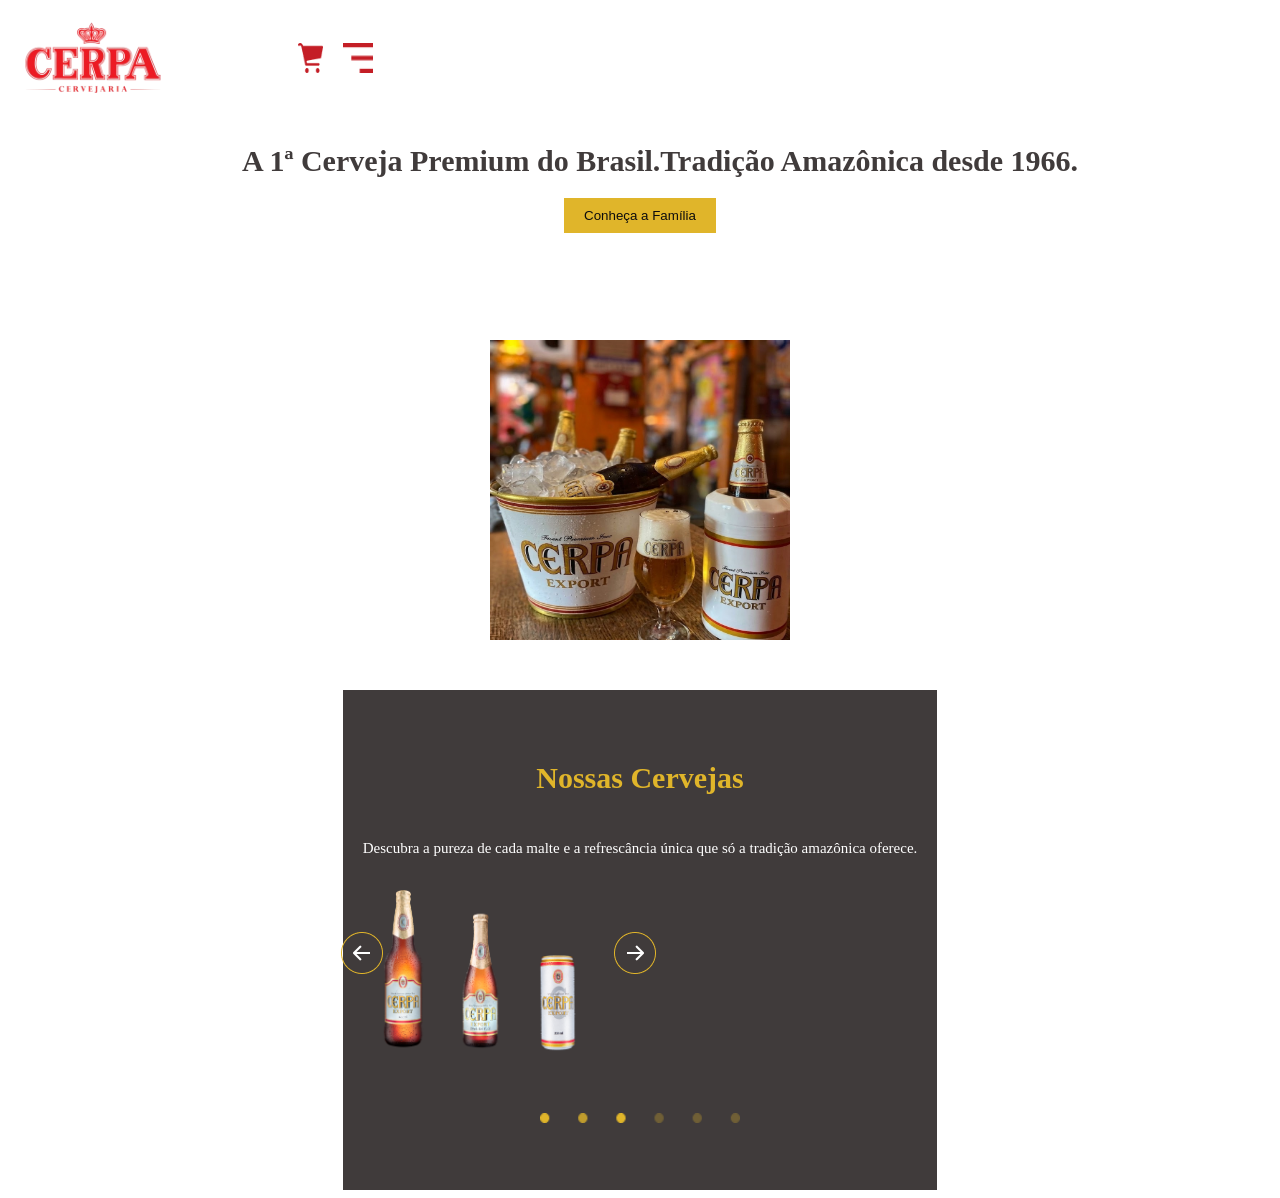
<file: index.html>
<!DOCTYPE html>
<html lang="en">
<head>
    <meta charset="UTF-8">
    <meta name="viewport" content="width=device-width, initial-scale=1.0">
    <link rel="stylesheet" type="text/css" href="style.css">
    <link rel="stylesheet" href="style.css">
    <link rel="icon" type="image/png" href="imagens/Cerpa - Logo.png">
    <link rel="preconnect" href="https://fonts.googleapis.com">
    <link rel="preconnect" href="https://fonts.gstatic.com" crossorigin>
    <link href="https://fonts.googleapis.com/css2?family=Playfair+Display:ital,wght@0,400..900;1,400..900&family=Roboto:ital,wght@0,
    100..900;1,100..900&display=swap" rel="stylesheet">
    <title> Cerpa Portátil </title>
</head>
<body>

    <!-- Cabeçalho Inicial-->

    <header id="cabecalho_inicial"> 

        <img src="imagens/Cerpa - Logo.png" alt="Logo da Cerpa" id="logo_cerpa">

        <section id="icones_cabecalho">

            <img src="imagens/Icone de Carrinho.png" alt="Ícone de Carrinho" id="icone_carrinho">

            <img src="imagens/Três Barras.png" alt="Ícone de Menu" id="icone_menu">
        
        </section>

        

    </header>

    <!-- Conteúdo Principal -->

    <main id="conteudo_principal">

        <ul id="secao_introdutoria"> 
            <li><h1 id="texto_cerpa">A 1ª Cerveja Premium do Brasil.Tradição Amazônica desde 1966.</h1></li>
            <button id="botao_conheca_a_familia">Conheça a Família</button>
        </ul>

        <!-- Amostra de cervejas -->

        <img src="imagens/Cerpa - Balde de Cerveja.jpg" alt="Balde de cerveja" id="imagem_balde_de_cerveja">
        
        <!-- Seção das cervejas -->

        <section id="secao_das_cervejas">

             <ul id="descricao_cervejas">
                <li>
                 <h3 id="nossos_tipos_de_cerveja">Nossas Cervejas</h3>

                </li>
                <li>
                 <p id="cerveja_malte">Descubra a pureza de cada malte e a refrescância única que só a tradição 
                    amazônica oferece.
                 </p>

                </li>
            </ul>

            <!-- Tipos de Cervejas-->

            <div id="tipos_de_cerveja">
                <img src="imagens/botão de seta (esquerda).png" alt="botão de seta para a esquerda" class="cervejas_posicao">
                <img src="imagens/Cerpa - Cerveja Grande.png" alt="Cerveja Grande" class="tamaho_das_cervejas cervejas_posicao">
                <img src="imagens/Cerpa - Cerveja Média.png" alt="Cerveja Média" class="tamaho_das_cervejas cervejas_posicao">
                <img src="imagens/Cerpa - Lata.png" alt="Lata de Cerveja" class="tamaho_das_cervejas cervejas_posicao">
                <img src="imagens/botão de seta (direita).png" alt="botão de seta para a direita" class="cervejas_posicao">
            </div>

            <img src="imagens/pontinhos_amarelos.png" alt="pontinhos amarelos" id="pontinhos_amarelos">

        </section>


    </main>

    <!-- Rodapé -->

    <footer>
        
    </footer>
    
</body>
</html>
</file>
<file: style.css>
* {
    --cor-primaira: #C41E26;
    --cor-secundaria: #D4AF37;
    --cor-terciaria: #403B3B;
    --cor-quartenaria: #E0B52A;
    --cor-quintenaria: #0D0D0D;

    box-sizing: border-box;
}


#cabecalho_inicial {
    display: flex;
    flex-direction: row;
    align-items: center;
    height: 100px;
    position: relative;
   
    
    
}

#logo_cerpa {
    width: 150px;
    height: 150px;
    margin-left: 20px;
    position: relative;
    right: 10px;
}

#icones_cabecalho {
    display: flex;
    flex-direction: row;
    justify-content: space-between;
    width: 75px;
    height: 30px;
    position: relative;
    left: 120px;
}

#conteudo_principal {
    display: flex;
    flex-direction: column;
    align-items: center;
}

#secao_introdutoria {
    display: flex;
    flex-direction: column;
    align-items: center;
    list-style-type: none;
    height: 100px;
    width: 100%;
}

#texto_cerpa {
    font-size: 30px;
    color: var(--cor-terciaria);
    text-align: left;
}

#botao_conheca_a_familia {
    background-color: var(--cor-quartenaria);
    color: var(--cor-quintenaria);
    border: none;
    padding: 10px 20px;
    cursor: pointer;
    position: relative;
    right: 20px;
}

#imagem_balde_de_cerveja {
    width: 300px;
    height: 300px;
    margin-top: 100px;
}

#secao_das_cervejas {
    display: flex;
    flex-direction: column;
    align-items: center;
    background-image: url("imagens/Retangulo Cinza.png");
    margin-top: 50px;
    height: 500px;
}

#descricao_cervejas {
    display: flex;
    flex-direction: column;
    align-items: left;
    list-style-type: none;
    position: relative;
    top: 25px;
}

#nossos_tipos_de_cerveja {
    color: var(--cor-quartenaria);
    text-align: center;
    font-size: 30px;
    position: relative;
    right: 20px;
}

#cerveja_malte {
    color: white;
    text-align: center;
    font-size: 15px;
    position: relative;
    right: 20px;
}

#tipos_de_cerveja {
    display: flex;
    flex-direction: row;
    align-items: center;
    height: 20px;
    width: 100%;
    margin-top: 80px;
    
    
}

.cervejas_posicao {
    position: relative;
    right: 2px;
    
}

.tamaho_das_cervejas {
    height: 200px;
    position: relative;
    right: 20px;
}

#pontinhos_amarelos {
    width: 200px;
    height: 10px;
    margin-top: 150px;
   
}
</file>
